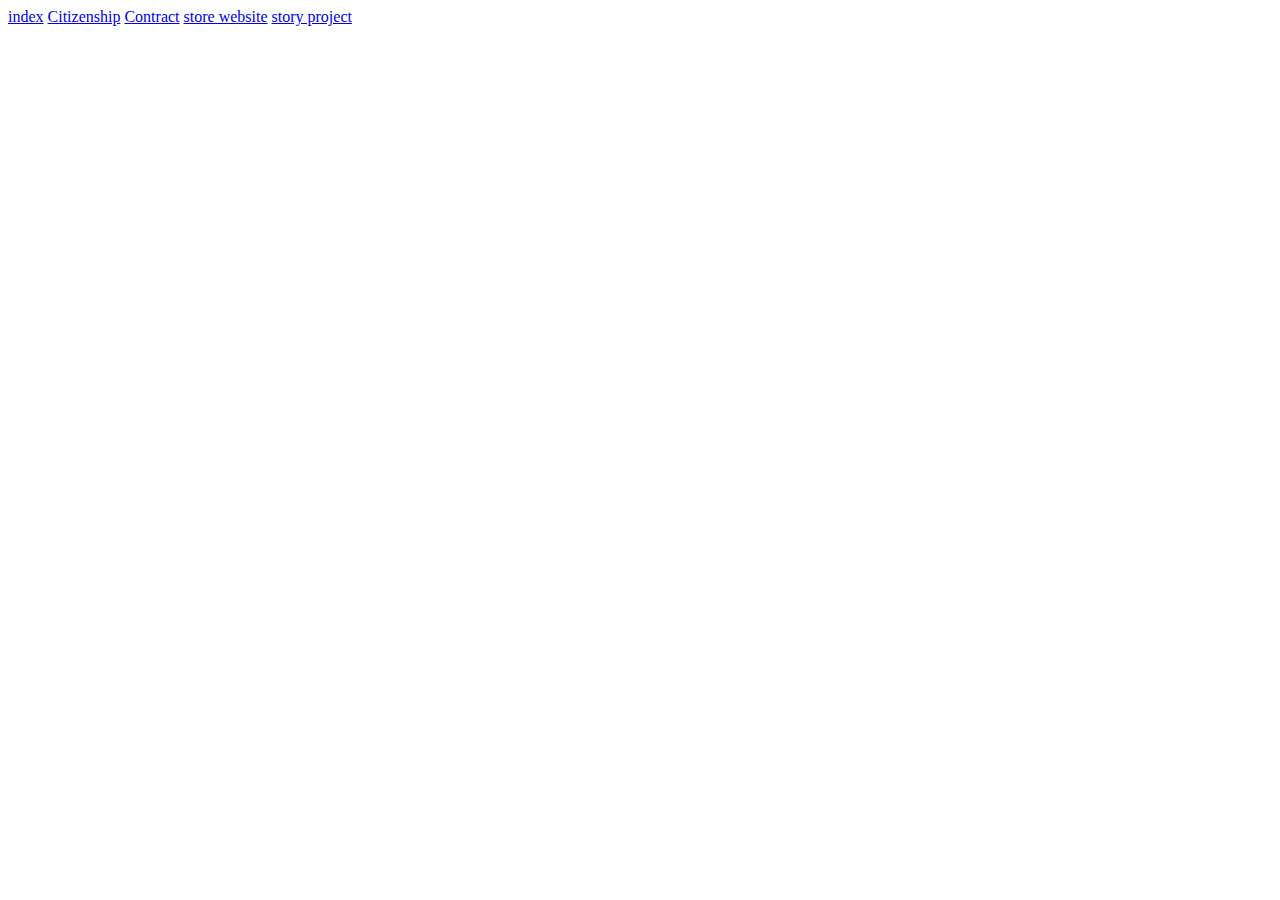
<file: index.html>
<html>
  <head>
    <link rel="stylesheet" type="text/css" href="style.css">
</head>
    <body>
      <a href="Images/index.html">index</a>
  <a href="citizenship.html">Citizenship</a>
<a href="contract.html">Contract</a>
<a href="store website/store.html">store website</a>
<a href="Story Project/Story Project.html">story project</a>


</style>
</head>
<body>
</file>
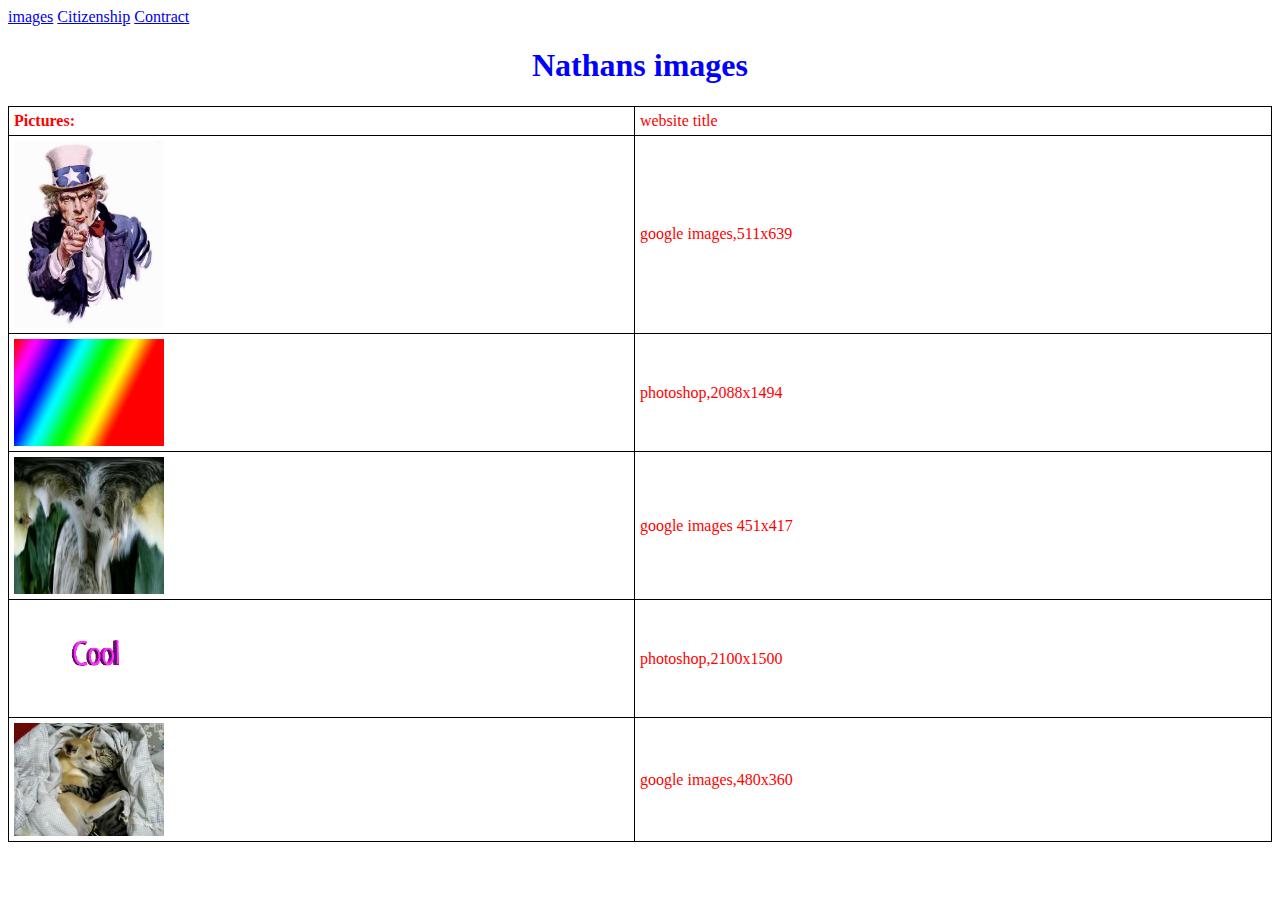
<file: Images/index.html>
<html>
  <head>
    <title>Website title</title>
    <link rel="stylesheet" type="text/css" href="style.css">
</head>
    <body>
<a href="https://lsrhs-1-06.github.io/site/images.html">images</a>
  <a href="https://lsrhs-1-06.github.io/site/citizenship.html">Citizenship</a>
<a href="https://lsrhs-1-06.github.io/site/contract.html">Contract</a>
<h1>Nathans images</h1>



</style>
</head>
<body>


<table style="width:100%">
  <tr>
    <th>Pictures:</th>
    <td>website title</td>
  </tr>
  <tr>
    <td><img src="uncle sam.jpg"width='150'></td>
    <td>google images,511x639</td>
  </tr>
<tr>
    <td><img src="graidient-rainbow-image.jpg"width='150'></td>
    <td>photoshop,2088x1494</td>
</tr>
<tr>
<td><img src='OMGcutecatandduck.jpg'width='150'></td>
<td>google images 451x417</td>
</tr>
<tr>
<td><img src='CoolFont.png'width='150'></td>
<td>photoshop,2100x1500</td>
</tr>
<tr>
<td><img src='DogonCat.jpg'width='150'></td>
<td>google images,480x360
</tr>

</table>

</body>
</html>
</file>
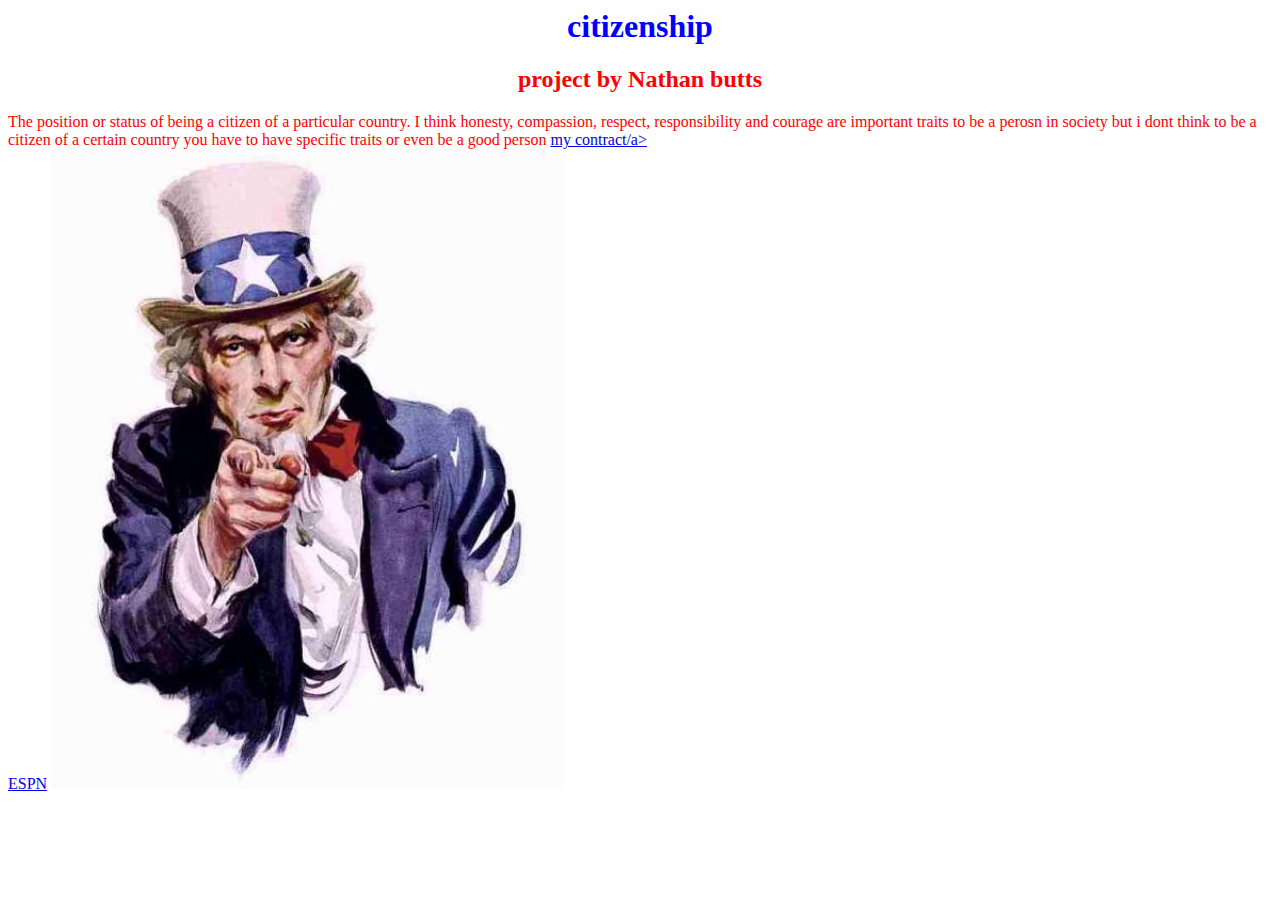
<file: citizenship.html>
<html>
  <head>

    <title>citizenship</title>
    <link rel="stylesheet" type="text/css" href="style.css">
    </head>
    <body>

    <h1>citizenship</h1>
    <h2>project by Nathan butts</h2>
    <p>The position or status of being a citizen of a particular country. I think honesty, compassion, respect, responsibility and courage are important traits to be a perosn in society but i dont think to be a citizen of a certain country you have to have specific traits or even be a good person
    <a href="contract.html">my contract/a>
    <br/>

    <a href="http://www.espn.com/">ESPN</a>
    <img src="uncle sam.jpg">
    </body>
    </html>
</file>
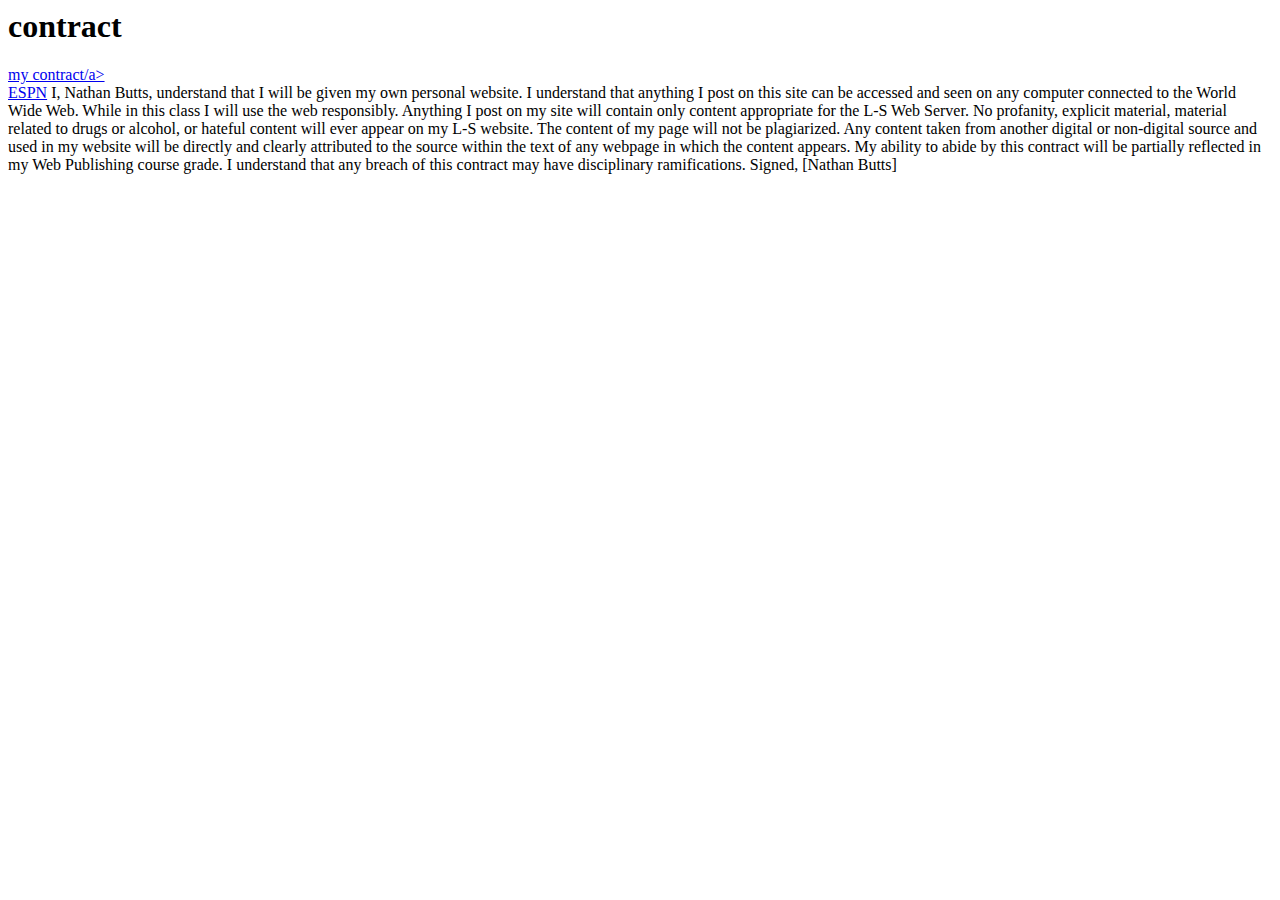
<file: contract.html>
<html>
  <head>
    <title>contract</title
    <link rel="stylesheet" type="text/css" href="style.css">
    </head>
    <body>
    <h1>contract</h1>
    <p>
    <a href="contract.html">my contract/a>
    <br/>
    <a href="http://www.espn.com/">ESPN</a>
    </body>
    </html>

    I, Nathan Butts, understand that I will be given my own personal website. I understand that anything I post on this site can be accessed and seen on any computer connected to the World Wide Web. While in this class I will use the web responsibly. Anything I post on my site will contain only content appropriate for the L-S Web Server. No profanity, explicit material, material related to drugs or alcohol, or hateful content will ever appear on my L-S website. The content of my page will not be plagiarized. Any content taken from another digital or non-digital source and used in my website will be directly and clearly attributed to the source within the text of any webpage in which the content appears. My ability to abide by this contract will be partially reflected in my Web Publishing course grade. I understand that any breach of this contract may have disciplinary ramifications.
    Signed,
    [Nathan Butts]
</file>
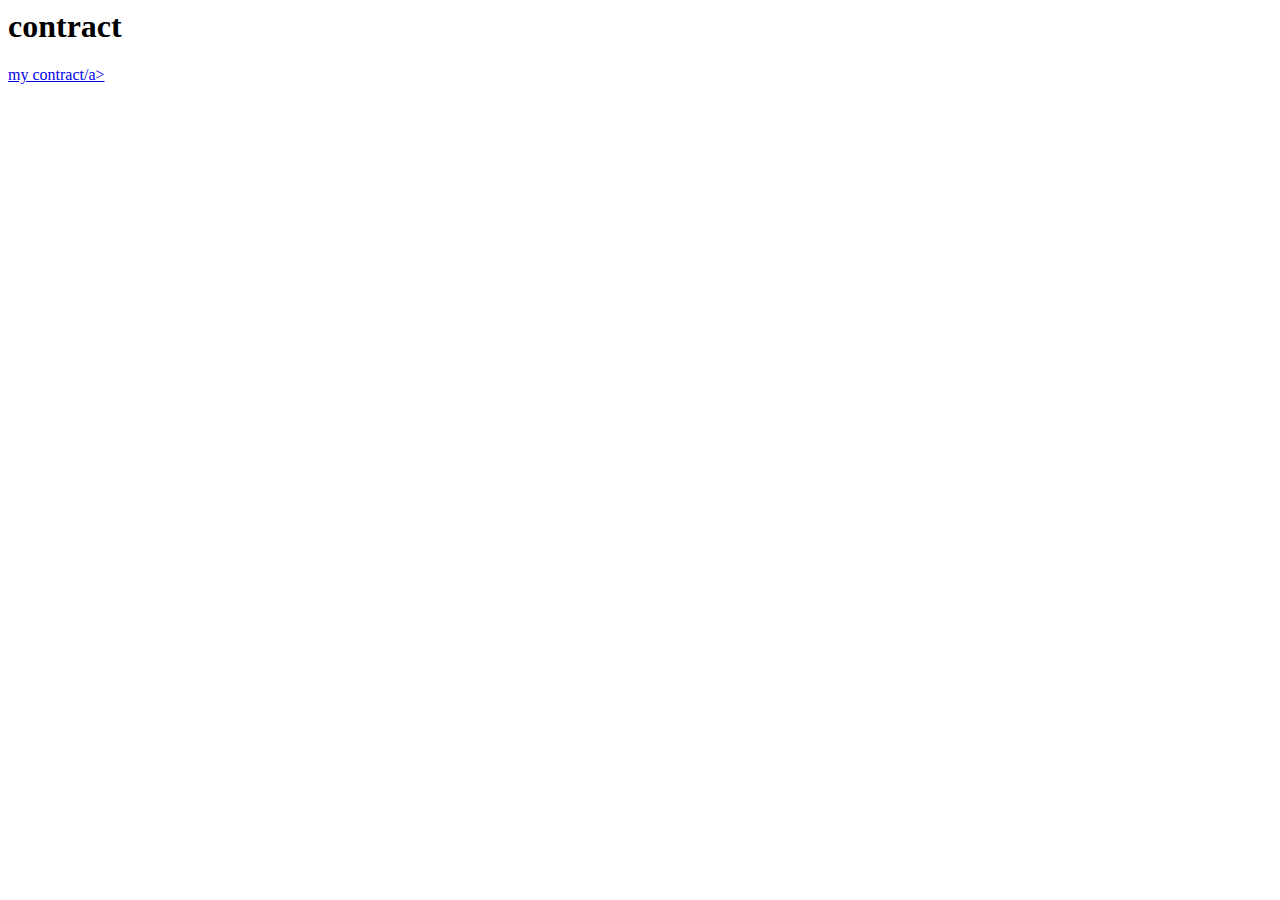
<file: Images/Images_Formats.html>
<html>
  <head>
    <title>images_format.html</title
    <link rel="stylesheet" type="text/css" href="style.css">
    </head>
    <body>
    <h1>contract</h1>
    <p>
    <a href="contract.html">my contract/a>
    <br/>

    </body>
    </html>
</file>
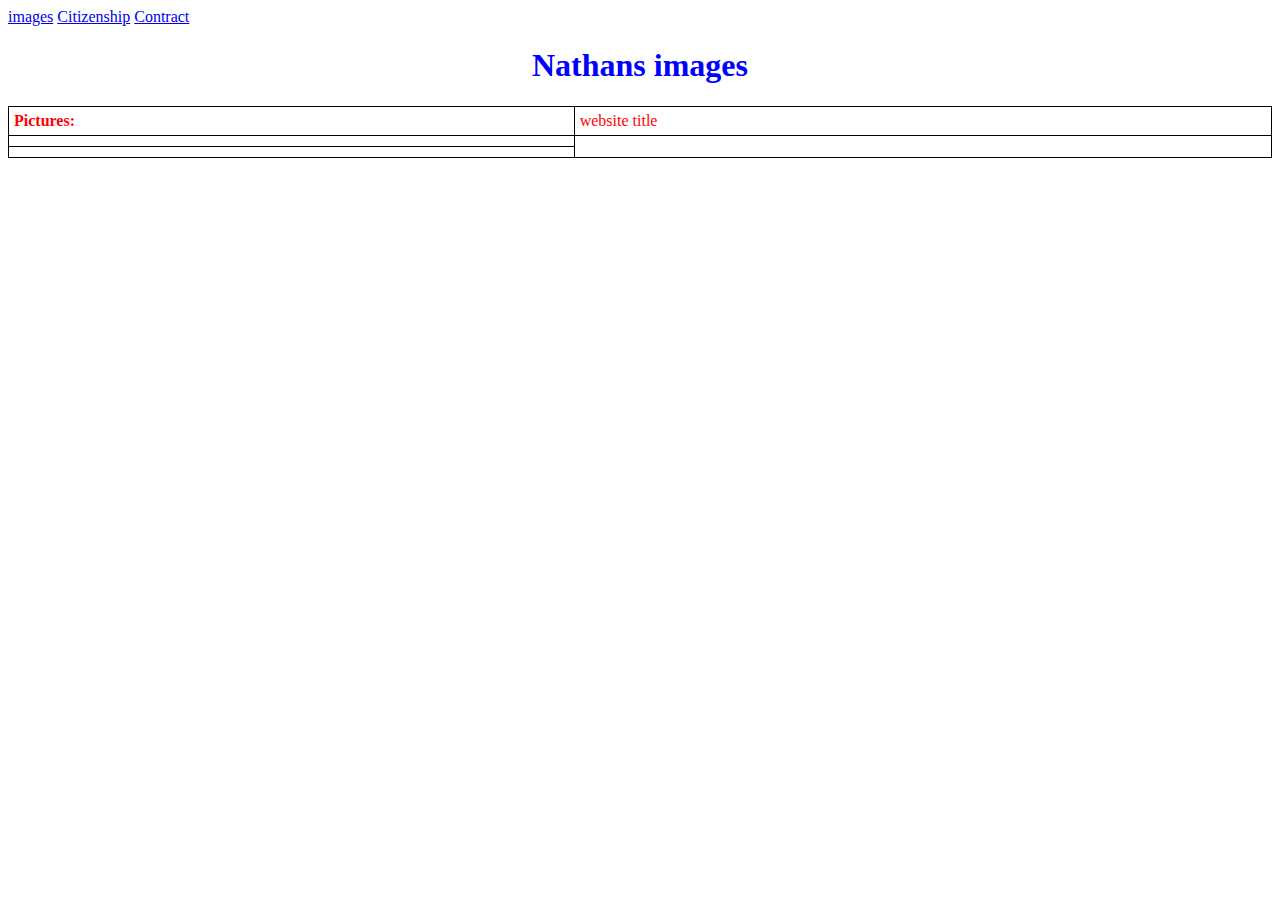
<file: Images/index copy.html>
<html>
  <head>
    <title>Website title</title>
    <link rel="stylesheet" type="text/css" href="style.css">
</head>
    <body>
<a href="https://lsrhs-1-06.github.io/site/images.html">images</a>
  <a href="https://lsrhs-1-06.github.io/site/citizenship.html">Citizenship</a>
<a href="https://lsrhs-1-06.github.io/site/contract.html">Contract</a>
<h1>Nathans images</h1>



</style>
</head>
<body>


<table style="width:100%">
  <tr>
    <th>Pictures:</th>
    <td>website title</td>
  </tr>
  <tr>

    <td></td>
  </tr>
  <tr>
    <td></td>
  </tr>
<tr>
</tr>
</table>

</body>
</html>
</file>
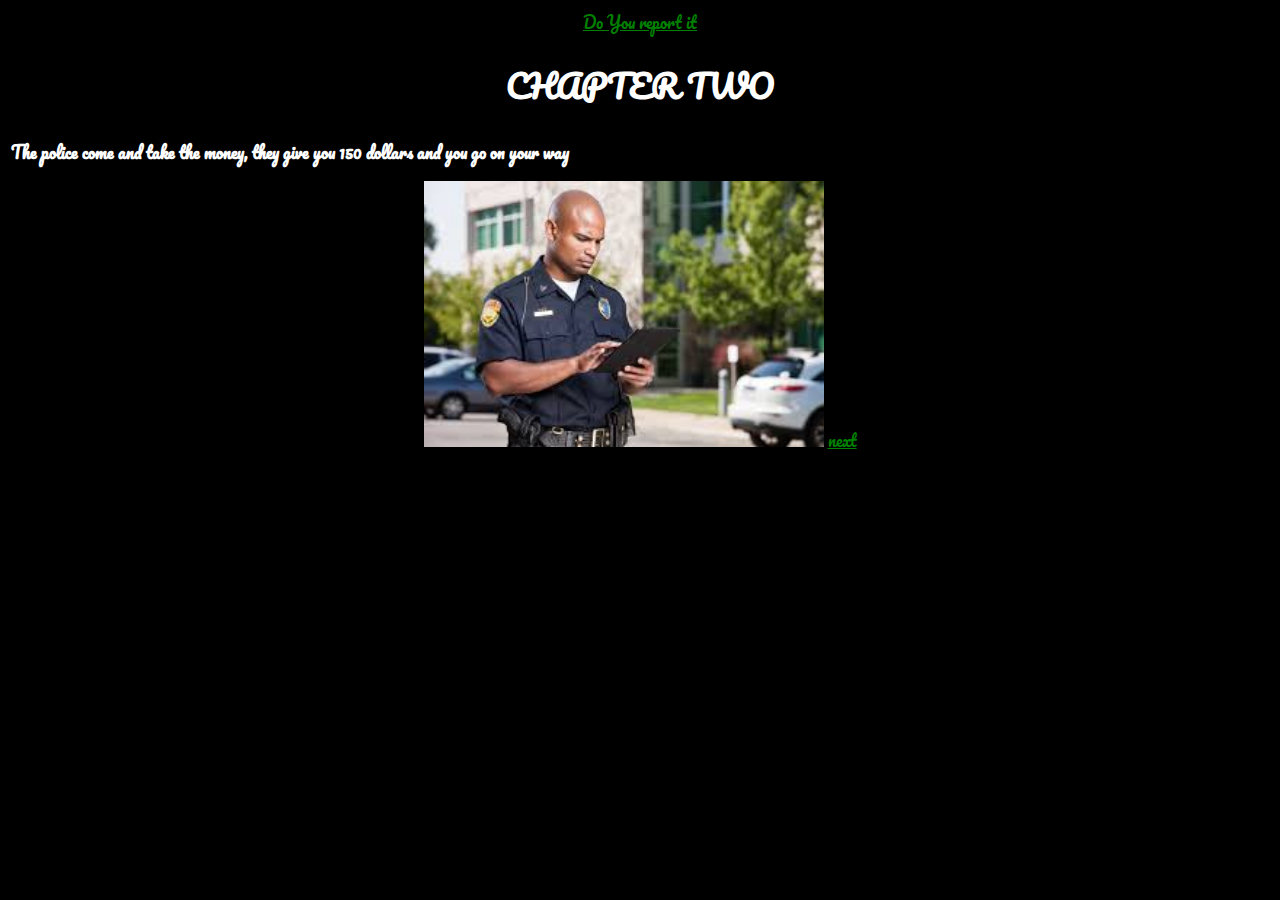
<file: Story Project/chapter 2.html>
<html>

<head>
<link href="https://fonts.googleapis.com/css?family=Pacifico" rel="stylesheet">
<link rel='stylesheet' type="text/css" href="Style.css">
</head>

<body>

<a href="do you report it.html">Do You report it</a>

<h1>CHAPTER TWO</h1>

  <table>
  <tr>
    <th colspan="3">
  <p>The police come and take the money, they give you 150 dollars and you go on your way
  </th>
  </tr>
  <tr>
      <th colspan="3">

  </th>
  </tr>
  <tr>
      <th>

  </th>
  </tr>
  <tr>
    <th colspan="3">

      </tr>
  </table>

  <img src="report it.jpg" width="400"></th>

<a href="chapter 5.html">next</a>
</body>





</html>
</file>
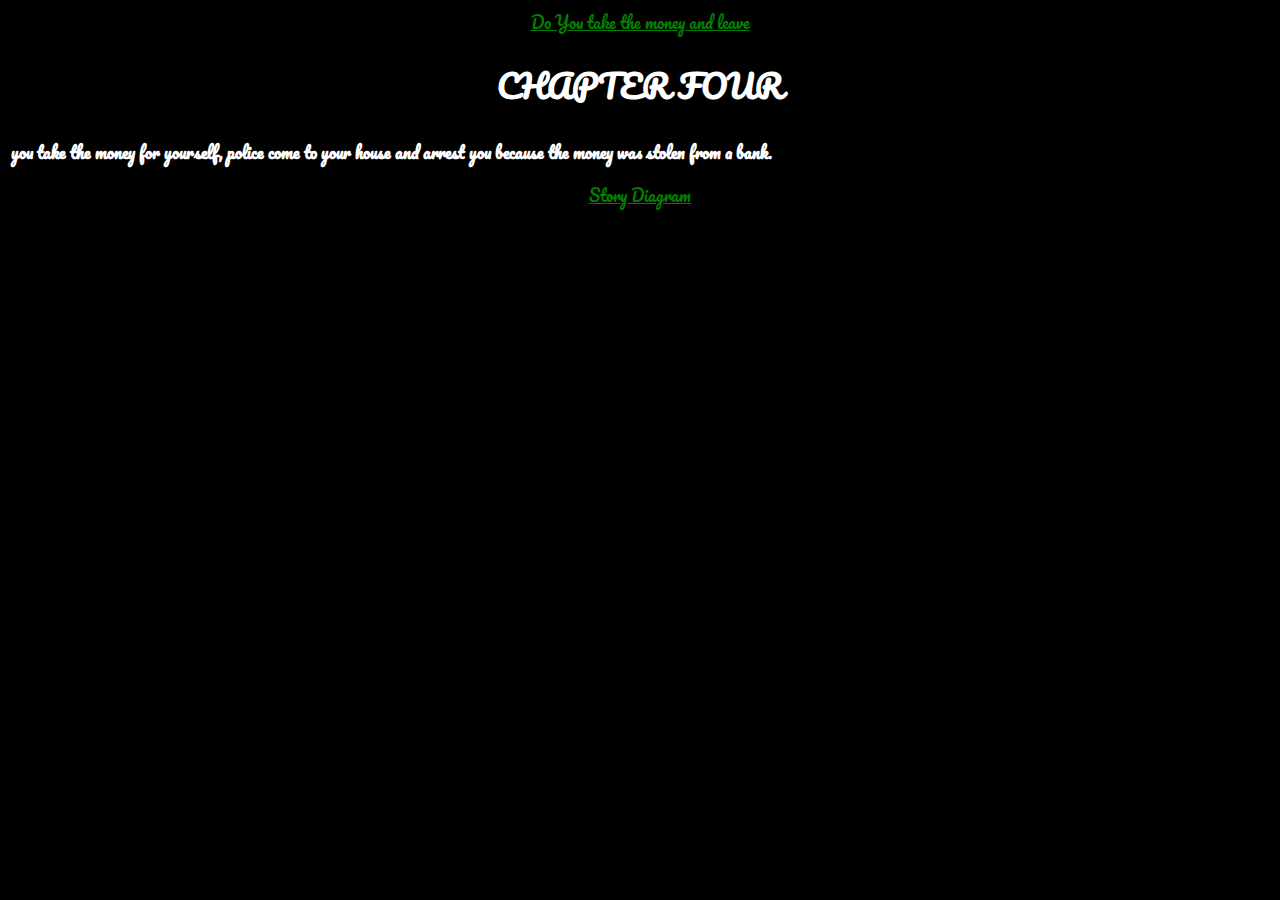
<file: Story Project/chapter 4.html>
<html>

<head>
<link href="https://fonts.googleapis.com/css?family=Pacifico" rel="stylesheet">
<link rel='stylesheet' type="text/css" href="Style.css">
</head>

<body>

<a href="do you take the money and leave.html">Do You take the money and leave</a>

<h1>CHAPTER FOUR</h1>

  <table>
  <tr>
    <th colspan="3">
  <p>you take the money for yourself, police come to your house and arrest you because the money was stolen from a bank.
  </th>
  </tr>
  <tr>
      <th colspan="3">

  </th>
  </tr>
  <tr>
      <th>

  </th>
  </tr>
  <tr>
    <th colspan="3">

      </tr>
  </table>


<a href="Story Diagram.pdf">Story Diagram</a>

</body>





</html>
</file>
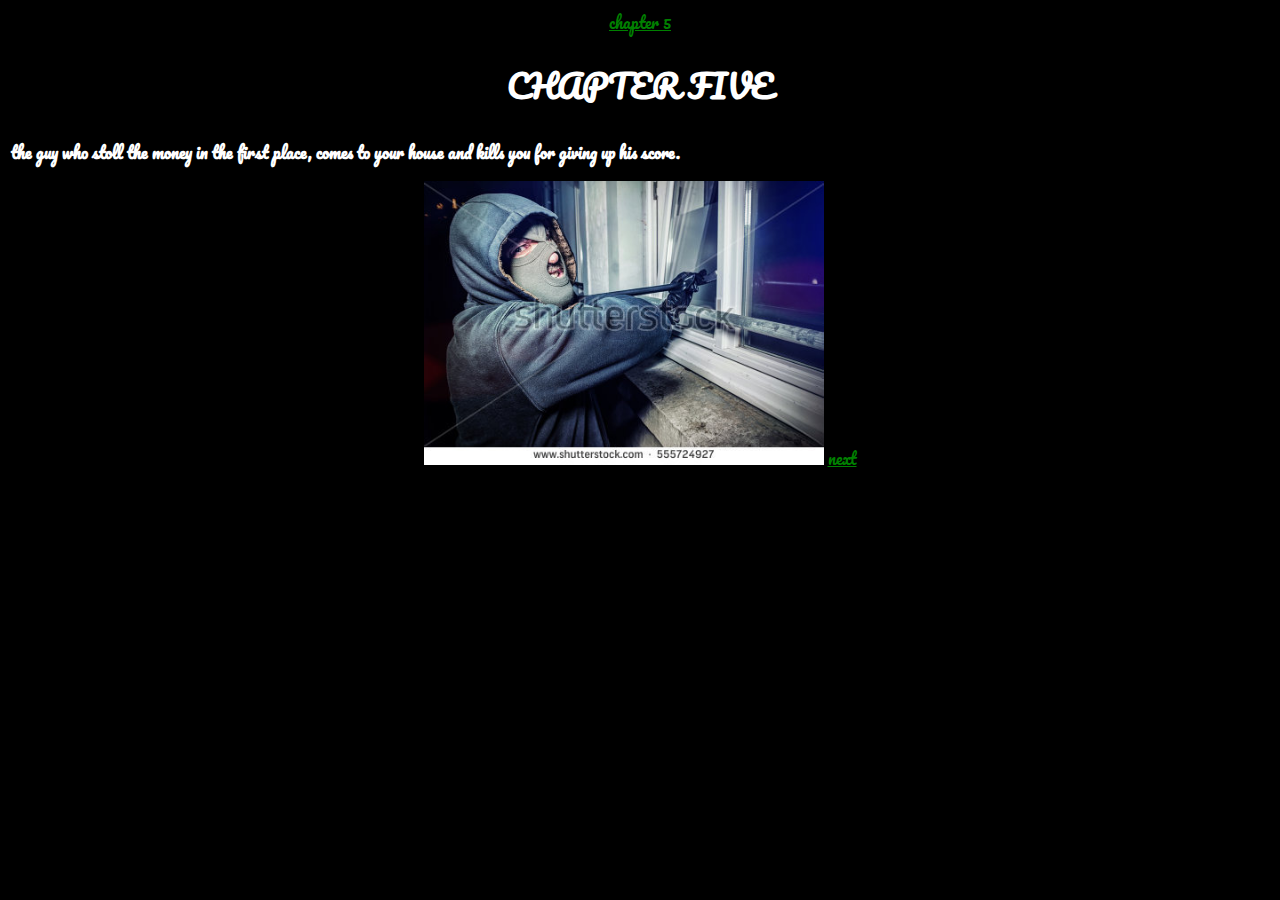
<file: Story Project/chapter 5.html>
<html>

<head>
<link href="https://fonts.googleapis.com/css?family=Pacifico" rel="stylesheet">
<link rel='stylesheet' type="text/css" href="Style.css">
</head>

<body>

<a href="do you report it.html">chapter 5</a>

<h1>CHAPTER FIVE</h1>

  <table>
  <tr>
    <th colspan="3">
  <p>the guy who stoll the money in the first place, comes to your house and kills you for giving up his score.
  </th>
  </tr>
  <tr>
      <th colspan="3">

  </th>
  </tr>
  <tr>
      <th>

  </th>
  </tr>
  <tr>
    <th colspan="3">

      </tr>
  </table>

  <img src="guy comes to kill you.jpg" width="400"></th>

<a href="chapter 6.html">next</a>
</body>





</html>
</file>
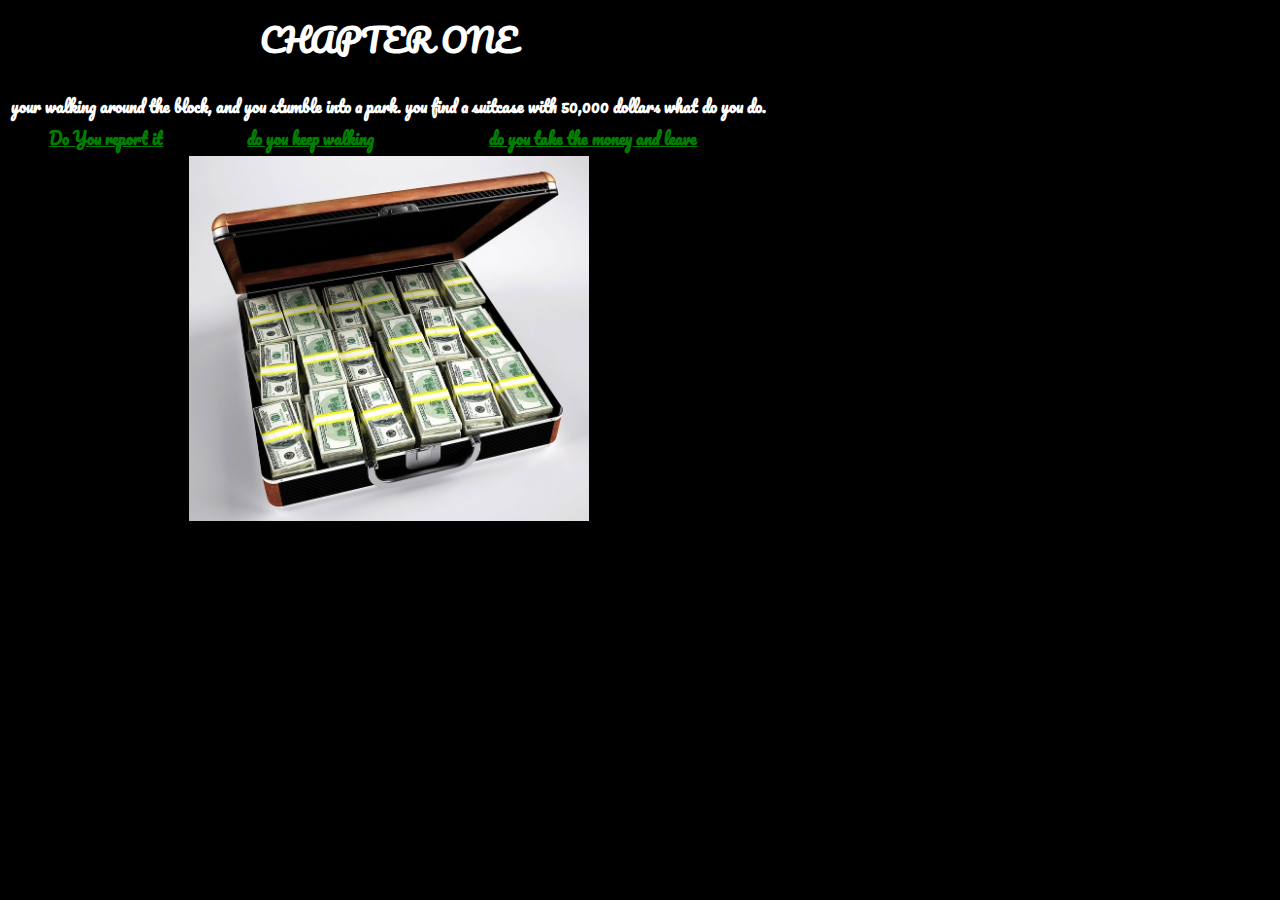
<file: Story Project/Story Project.html>
<html>

<head>
<link href="https://fonts.googleapis.com/css?family=Pacifico" rel="stylesheet">


<link rel='stylesheet' type="text/css" href="Style.css">
</head>

<body>
<table>
<tr>
  <th colspan="3">
<h1>CHAPTER ONE</h1>
</th>
</tr>
<tr>
    <th colspan="3">
your walking around the block, and you stumble into a park. you find a suitcase with 50,000 dollars what do you do.
</th>
</tr>
<tr>
    <th>
<a href="chapter 2.html">Do You report it</a>
</th>
<th>
<a href="chapter 3.html">do you keep walking</a>
</th>
<th>
<a href="chapter 4.html">do you take the money and leave</a>
</th>
</tr>
<tr>
  <th colspan="3">
    <img src="briefcase_full_of_money.jpg" width="400"></th>
    </tr>
</table>
</body>

</html>
</file>
<file: style.css>
body {
  background-color: white;
}

h1 {
color: blue;
text-align: center;
}


body {
  color:red;
}
body {
  font-family: fantasy;
}
h2 {
  text-align: center;
}
table, th, td {
    border: 1px solid black;
    border-collapse: collapse;
}
th, td {
    padding: 5px;
    text-align: left;
}
</style>
</head>
<body>

<h2>Cell that spans two rows:</h2>
<table style="width:100%">
  <tr>
    <th>index table</th>
    <td>Website pictures</td>
  </tr>
  <tr>
    <th rowspan="2">Telephone:</th>
    <td></td>
  </tr>
  <tr>
    <td></td>
  </tr>
</table>

</body>
</html>
</file>
<file: Images/style.css>
body {
  background-color: white;
}

h1 {
color: blue;
text-align: center;
}


body {
  color:red;
}
body {
  font-family: fantasy;
}
h2 {
  text-align: center;
}
table, th, td {
    border: 1px solid black;
    border-collapse: collapse;
}
th, td {
    padding: 5px;
    text-align: left;
}
</style>
</head>
<body>

<h2>Cell that spans two rows:</h2>
<table style="width:100%">
  <tr>
    <th>index table</th>
    <td>Website pictures</td>
  </tr>
  <tr>
    <th rowspan="2">Telephone:</th>
    <td></td>
  </tr>
  <tr>
    <td></td>
  </tr>
</table>

</body>
</html>
</file>
<file: Story Project/Style.css>
a:hover {
  color: aqua;
  background: blue;
}
body {
  background-color: black;
color:white;
font-family: 'Pacifico', cursive;
text-align: center;
}
a {
  color: green;
}
</file>
